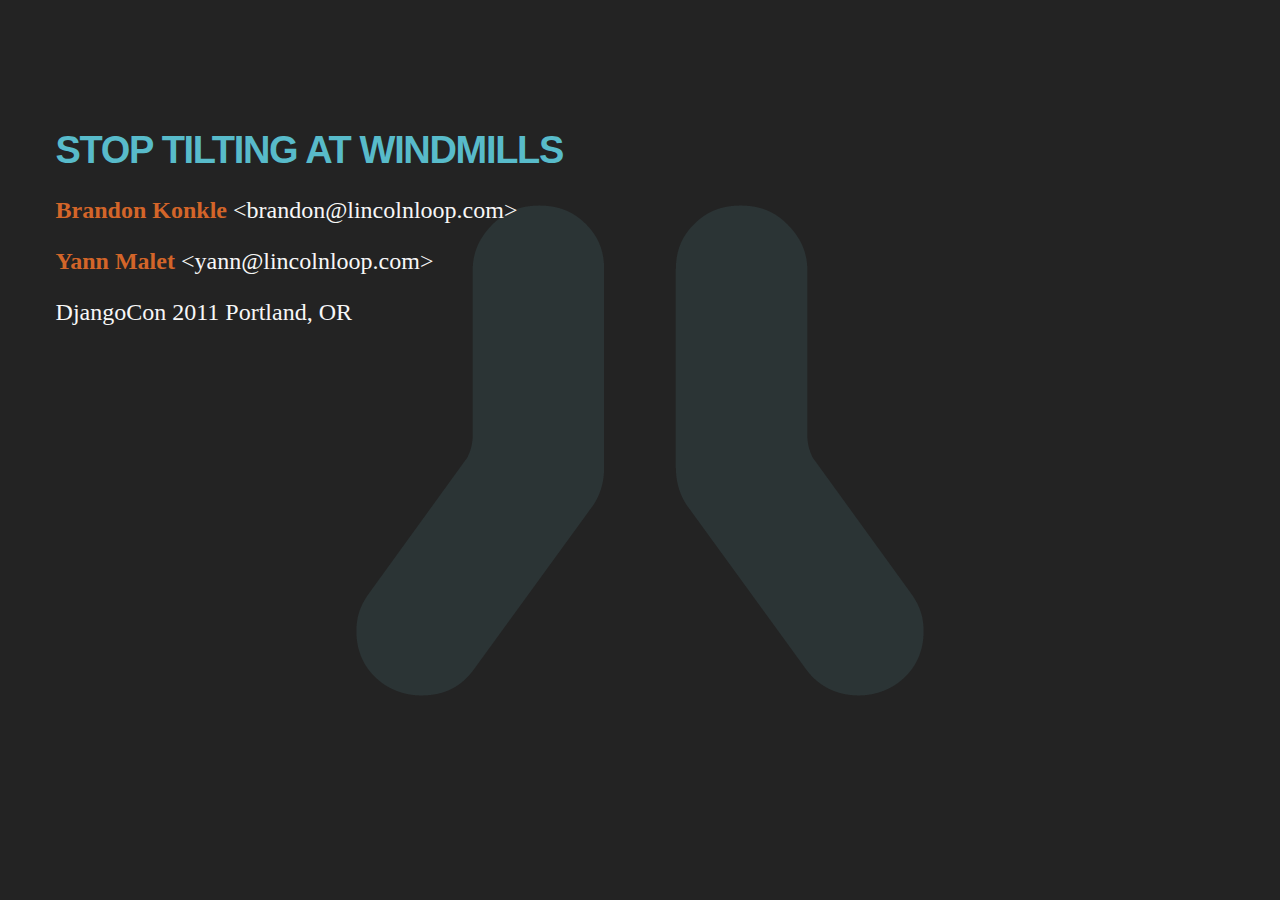
<file: index.html>
<!DOCTYPE html>
<!--
  Copyright 2010 Google Inc.

  Licensed under the Apache License, Version 2.0 (the "License");
  you may not use this file except in compliance with the License.
  You may obtain a copy of the License at

     http://www.apache.org/licenses/LICENSE-2.0

  Unless required by applicable law or agreed to in writing, software
  distributed under the License is distributed on an "AS IS" BASIS,
  WITHOUT WARRANTIES OR CONDITIONS OF ANY KIND, either express or implied.
  See the License for the specific language governing permissions and
  limitations under the License.

  Original slides: Marcin Wichary (mwichary@google.com)
  Modifications: Ernest Delgado (ernestd@google.com)
                 Alex Russell (slightlyoff@chromium.org)

  landslide modifications: Adam Zapletal (adamzap@gmail.com)
                           Nicolas Perriault (nperriault@gmail.com)
  
  Lincoln Loop modifications: Michael Trythall (michael@lincolnloop.com)
-->
<html>
<head>
    <meta http-equiv="Content-Type" content="text/html; charset=utf-8" />
    <meta http-equiv="X-UA-Compatible" content="chrome=1">
    <title>Stop Tilting At Windmills</title>
    <!-- Styles -->
    
    <link rel="stylesheet" media="print" href="style/css/print.css">
    <link rel="stylesheet" media="screen, projection" href="style/css/screen.css">
    
    <!-- /Styles -->
    <!-- Javascripts -->
    
    <script type="text/javascript" src="style/js/slides.js"></script>
    
    <!-- /Javascripts -->
</head>
<body>
  <div class="presentation">
    <div class="slides">
      
      <!-- slide source: slides.md -->
      <div class="slide intro">
        <div class="inner">
          
          <header><h1>Stop Tilting At Windmills</h1></header>
          
          
          <section><p><strong>Brandon Konkle</strong>  <a href="&#109;&#97;&#105;&#108;&#116;&#111;&#58;&#60;&#98;&#114;&#97;&#110;&#100;&#111;&#110;&#64;&#108;&#105;&#110;&#99;&#111;&#108;&#110;&#108;&#111;&#111;&#112;&#46;&#99;&#111;&#109;">&lt;&#98;&#114;&#97;&#110;&#100;&#111;&#110;&#64;&#108;&#105;&#110;&#99;&#111;&#108;&#110;&#108;&#111;&#111;&#112;&#46;&#99;&#111;&#109;</a>&gt;</p>
<p><strong>Yann Malet</strong>      <a href="&#109;&#97;&#105;&#108;&#116;&#111;&#58;&#60;&#121;&#97;&#110;&#110;&#64;&#108;&#105;&#110;&#99;&#111;&#108;&#110;&#108;&#111;&#111;&#112;&#46;&#99;&#111;&#109;">&lt;&#121;&#97;&#110;&#110;&#64;&#108;&#105;&#110;&#99;&#111;&#108;&#110;&#108;&#111;&#111;&#112;&#46;&#99;&#111;&#109;</a>&gt;</p>
<p>DjangoCon 2011
Portland, OR</p></section>
          
        </div>
        <footer>
          
          <aside class="source">
            Source: <a href="slides.md">slides.md</a>
          </aside>
          
          <aside class="page_number">
            1/30
          </aside>
        </footer>
      </div>
      
      <!-- slide source: slides.md -->
      <div class="slide">
        <div class="inner">
          
          <header><h1>Target Audience</h1></header>
          
          
          <section><ul>
<li>You have built one or more successful application</li>
<li>You need to scale it to reach a larger audience</li>
</ul></section>
          
        </div>
        <footer>
          
          <aside class="source">
            Source: <a href="slides.md">slides.md</a>
          </aside>
          
          <aside class="page_number">
            2/30
          </aside>
        </footer>
      </div>
      
      <!-- slide source: slides.md -->
      <div class="slide">
        <div class="inner">
          
          <header><h1>Agenda</h1></header>
          
          
          <section><h2>Performance Testing</h2>
<ul>
<li>Debug Toolbar</li>
<li>Debug Logging</li>
<li>Continuous testing</li>
</ul>
<h2>Load Testing</h2>
<ul>
<li>Jmeter</li>
<li>Command-line tools</li>
</ul></section>
          
        </div>
        <footer>
          
          <aside class="source">
            Source: <a href="slides.md">slides.md</a>
          </aside>
          
          <aside class="page_number">
            3/30
          </aside>
        </footer>
      </div>
      
      <!-- slide source: slides.md -->
      <div class="slide">
        <div class="inner">
          
          <header><h2>This talk will not discuss</h2></header>
          
          
          <section><ul>
<li>How to optimize django apps<ul>
<li>Optimizing queries</li>
<li>Caching</li>
<li>etc...</li>
</ul>
</li>
<li>
<p>How scale your infrastructure</p>
</li>
</ul></section>
          
        </div>
        <footer>
          
          <aside class="source">
            Source: <a href="slides.md">slides.md</a>
          </aside>
          
          <aside class="page_number">
            4/30
          </aside>
        </footer>
      </div>
      
      <!-- slide source: slides.md -->
      <div class="slide">
        <div class="inner">
          
          <header><h1>Django community's focus is evolving</h1></header>
          
          
          <section><h2>Where are we coming from?</h2>
<ul>
<li>2008 - Building reusable apps</li>
<li>2009, 2010 - Testing and continous integration</li>
</ul>
<h2>Where are we (hopefully) going?</h2>
<ul>
<li>Larger scale</li>
<li>Better performance</li>
</ul></section>
          
        </div>
        <footer>
          
          <aside class="source">
            Source: <a href="slides.md">slides.md</a>
          </aside>
          
          <aside class="page_number">
            5/30
          </aside>
        </footer>
      </div>
      
      <!-- slide source: slides.md -->
      <div class="slide image">
        <div class="inner">
          
          <header><h1>Tilting at Windmills</h1></header>
          
          
          <section><p>Like the brave but misguided Don Quixote we often charge after performance problems we think are monstrous,
<br/>but turn out to be just minor issues.</p>
<p><img alt="Don Quixote" src="images/full-tilt.png" /></p></section>
          
        </div>
        <footer>
          
          <aside class="source">
            Source: <a href="slides.md">slides.md</a>
          </aside>
          
          <aside class="page_number">
            6/30
          </aside>
        </footer>
      </div>
      
      <!-- slide source: slides.md -->
      <div class="slide">
        <div class="inner">
          
          <header><h1>Example Django-CMS Site</h1></header>
          
          
          <section><p>We built few utilities on top of django-cms to:</p>
<ul>
<li>Create a dummy web site on demand</li>
<li>Get the list of urls for the django-cms pages</li>
</ul></section>
          
        </div>
        <footer>
          
          <aside class="source">
            Source: <a href="slides.md">slides.md</a>
          </aside>
          
          <aside class="page_number">
            7/30
          </aside>
        </footer>
      </div>
      
      <!-- slide source: slides.md -->
      <div class="slide intro">
        <div class="inner">
          
          <header><h1>Performance Testing</h1></header>
          
          
        </div>
        <footer>
          
          <aside class="source">
            Source: <a href="slides.md">slides.md</a>
          </aside>
          
          <aside class="page_number">
            8/30
          </aside>
        </footer>
      </div>
      
      <!-- slide source: slides.md -->
      <div class="slide">
        <div class="inner">
          
          <header><h1>Performance Testing</h1></header>
          
          
          <section><p><em>"You can't manage what you don't measure"</em></p>
<h2>What are we looking for?</h2>
<ul>
<li>Time to load a page</li>
<li>Number of queries per page</li>
<li>Time taken by the queries</li>
<li>Number of cache hits/misses</li>
<li>Time spent waiting for external services</li>
</ul></section>
          
        </div>
        <footer>
          
          <aside class="source">
            Source: <a href="slides.md">slides.md</a>
          </aside>
          
          <aside class="page_number">
            9/30
          </aside>
        </footer>
      </div>
      
      <!-- slide source: slides.md -->
      <div class="slide bigimage">
        <div class="inner">
          
          <header><h1>Response Time</h1></header>
          
          
          <section><p><img alt="Counting Seconds" src="images/response-time.png" /></p></section>
          
        </div>
        <footer>
          
          <aside class="source">
            Source: <a href="slides.md">slides.md</a>
          </aside>
          
          <aside class="page_number">
            10/30
          </aside>
        </footer>
      </div>
      
      <!-- slide source: slides.md -->
      <div class="slide">
        <div class="inner">
          
          <header><h1>Response Time</h1></header>
          
          
          <section><h2>Pros</h2>
<ul>
<li>No setup.</li>
<li>Closest to the user experience.</li>
</ul>
<h2>Cons</h2>
<ul>
<li>It doesn't measure the internals of your application.</li>
<li>It's a simple good/not good evaluation, with no clues about why.</li>
</ul></section>
          
        </div>
        <footer>
          
          <aside class="source">
            Source: <a href="slides.md">slides.md</a>
          </aside>
          
          <aside class="page_number">
            11/30
          </aside>
        </footer>
      </div>
      
      <!-- slide source: slides.md -->
      <div class="slide bigimage">
        <div class="inner">
          
          <header><h1>Django Debug Toolbar</h1></header>
          
          
          <section><p><img alt="Django Debug Toolbar" src="images/debug-toolbar.png" /></p></section>
          
        </div>
        <footer>
          
          <aside class="source">
            Source: <a href="slides.md">slides.md</a>
          </aside>
          
          <aside class="page_number">
            12/30
          </aside>
        </footer>
      </div>
      
      <!-- slide source: slides.md -->
      <div class="slide">
        <div class="inner">
          
          <header><h1>Django Debug Toolbar</h1></header>
          
          
          <section><h2>Pros</h2>
<ul>
<li>Provides a variety of information about what is going on inside.</li>
</ul>
<h2>Cons</h2>
<ul>
<li>Requires a third party application and some configuration.</li>
<li>It's on demand.</li>
<li>No history.</li>
</ul></section>
          
        </div>
        <footer>
          
          <aside class="source">
            Source: <a href="slides.md">slides.md</a>
          </aside>
          
          <aside class="page_number">
            13/30
          </aside>
        </footer>
      </div>
      
      <!-- slide source: slides.md -->
      <div class="slide bigimage">
        <div class="inner">
          
          <header><h1>Django Debug Logging</h1></header>
          
          
          <section><p><img alt="Django Debug Logging" src="images/debug-logging.png" /></p></section>
          
        </div>
        <footer>
          
          <aside class="source">
            Source: <a href="slides.md">slides.md</a>
          </aside>
          
          <aside class="page_number">
            14/30
          </aside>
        </footer>
      </div>
      
      <!-- slide source: slides.md -->
      <div class="slide">
        <div class="inner">
          
          <header><h1>Django Debug Logging</h1></header>
          
          
          <section><h2>Pros</h2>
<ul>
<li>Automated test covering a set of URLs</li>
<li>Optimised for history tracking</li>
<li>Repeatable process</li>
<li>Provides aggregated data</li>
</ul>
<h2>Cons</h2>
<ul>
<li>Young project</li>
<li>Requires another third party application and more configuration.</li>
</ul></section>
          
        </div>
        <footer>
          
          <aside class="source">
            Source: <a href="slides.md">slides.md</a>
          </aside>
          
          <aside class="page_number">
            15/30
          </aside>
        </footer>
      </div>
      
      <!-- slide source: slides.md -->
      <div class="slide">
        <div class="inner">
          
          <header><h1>Still A Work In Progress</h1></header>
          
          
          <section><p>At this stage it is a proof-of-concept. There are few outstanding issues and pending features.</p>
<ul>
<li>Better integration with django-debug-toolbar</li>
<li>Support configurable log handlers, instead of just the database handler</li>
<li>Optionally use unit tests instead of just url lists</li>
</ul></section>
          
        </div>
        <footer>
          
          <aside class="source">
            Source: <a href="slides.md">slides.md</a>
          </aside>
          
          <aside class="page_number">
            16/30
          </aside>
        </footer>
      </div>
      
      <!-- slide source: slides.md -->
      <div class="slide">
        <div class="inner">
          
          <header><h1>Continuous Testing</h1></header>
          
          
          <section><h2>Why?</h2>
<ul>
<li>Helps narrow down the origin of performance problems</li>
<li>Performance issues can't always be easily predicted</li>
<li>Identify issues before they impact production</li>
</ul>
<h2>How?</h2>
<ul>
<li>Manually run performance test throughout the day</li>
<li>Run periodically with cron</li>
<li>Integrate with a tool like Jenkins</li>
</ul></section>
          
        </div>
        <footer>
          
          <aside class="source">
            Source: <a href="slides.md">slides.md</a>
          </aside>
          
          <aside class="page_number">
            17/30
          </aside>
        </footer>
      </div>
      
      <!-- slide source: slides.md -->
      <div class="slide intro">
        <div class="inner">
          
          <header><h1>Load Testing</h1></header>
          
          
        </div>
        <footer>
          
          <aside class="source">
            Source: <a href="slides.md">slides.md</a>
          </aside>
          
          <aside class="page_number">
            18/30
          </aside>
        </footer>
      </div>
      
      <!-- slide source: slides.md -->
      <div class="slide">
        <div class="inner">
          
          <header><h1>Load Testing</h1></header>
          
          
          <section><ul>
<li>Taking your entire application infrastructure into account.</li>
<li>Understanding how your performance changes under stress and over time.</li>
<li>Creating realistic test plans that imitate real life traffic.</li>
</ul></section>
          
        </div>
        <footer>
          
          <aside class="source">
            Source: <a href="slides.md">slides.md</a>
          </aside>
          
          <aside class="page_number">
            19/30
          </aside>
        </footer>
      </div>
      
      <!-- slide source: slides.md -->
      <div class="slide">
        <div class="inner">
          
          <header><h1>What are we looking for?</h1></header>
          
          
          <section><h2>Database</h2>
<ul>
<li>Handling numerous queries in parallel</li>
<li>Types of queries running at the same time</li>
</ul>
<h2>Caching</h2>
<ul>
<li>Cache key expiration</li>
<li>Cache size and key eviction</li>
</ul></section>
          
        </div>
        <footer>
          
          <aside class="source">
            Source: <a href="slides.md">slides.md</a>
          </aside>
          
          <aside class="page_number">
            20/30
          </aside>
        </footer>
      </div>
      
      <!-- slide source: slides.md -->
      <div class="slide">
        <div class="inner">
          
          <header><h1>What are we looking for? (Cont'd)</h1></header>
          
          
          <section><h2>Servers</h2>
<ul>
<li>Memory utilization and swapping</li>
<li>CPU load averages</li>
<li>Balancing load effectively between database servers, app servers, utility servers, etc.</li>
</ul></section>
          
        </div>
        <footer>
          
          <aside class="source">
            Source: <a href="slides.md">slides.md</a>
          </aside>
          
          <aside class="page_number">
            21/30
          </aside>
        </footer>
      </div>
      
      <!-- slide source: slides.md -->
      <div class="slide">
        <div class="inner">
          
          <header><h1>Jmeter</h1></header>
          
          
          <section><ul>
<li>Use a GUI to plan out a load test with a huge variety of highly configurable components.</li>
<li>Set up samplers for each view your users will access.</li>
<li>Create text files with sample data that can be read by each sampler.</li>
<li>Use post-processors to retrieve data from your responses, such as CSRF keys.</li>
<li>Authenticate a Django user by taking the CSRF key from a GET request, then POSTing it along with your credentials.</li>
<li>Use throughput controllers to define the percentage of traffic on each request type.</li>
</ul></section>
          
        </div>
        <footer>
          
          <aside class="source">
            Source: <a href="slides.md">slides.md</a>
          </aside>
          
          <aside class="page_number">
            22/30
          </aside>
        </footer>
      </div>
      
      <!-- slide source: slides.md -->
      <div class="slide bigimage">
        <div class="inner">
          
          <header><h1>Jmeter UI</h1></header>
          
          
          <section><p>jmeter -p user.properties</p>
<p><img alt="Jmeter UI" src="images/windmill_plan-Apache_JMeter.png" /></p></section>
          
        </div>
        <footer>
          
          <aside class="source">
            Source: <a href="slides.md">slides.md</a>
          </aside>
          
          <aside class="page_number">
            23/30
          </aside>
        </footer>
      </div>
      
      <!-- slide source: slides.md -->
      <div class="slide">
        <div class="inner">
          
          <header><h1>Jmeter CLI</h1></header>
          
          
          <section><p>jmeter -n -p user.properties -t windmill_plan.jmx -l results.jtl</p></section>
          
        </div>
        <footer>
          
          <aside class="source">
            Source: <a href="slides.md">slides.md</a>
          </aside>
          
          <aside class="page_number">
            24/30
          </aside>
        </footer>
      </div>
      
      <!-- slide source: slides.md -->
      <div class="slide has_notes">
        <div class="inner">
          
          <header><h1>Anatomy of a POST</h1></header>
          
          
          <section><p>Working around <a href="https://docs.djangoproject.com/en/dev/ref/contrib/csrf/">CSRF</a> protection</p>
<p><img alt="CSRF incantation" src="images/Anatomy_of_POST.png" /></p>
<p class="notes">CSRF - This type of attack occurs when a malicious Web site contains a link, a form button or some javascript that is intended to perform some action on your Web site, using the credentials of a logged-in user who visits the malicious site in their browser.</p></section>
          
        </div>
        <footer>
          
          <aside class="source">
            Source: <a href="slides.md">slides.md</a>
          </aside>
          
          <aside class="page_number">
            25/30
          </aside>
        </footer>
      </div>
      
      <!-- slide source: slides.md -->
      <div class="slide">
        <div class="inner">
          
          <header><h1>Command-Line Tools</h1></header>
          
          
          <section><ul>
<li><em>htop</em> - An amplified version of <em>top</em> to review load averages, memory utilization, swapping, etc.</li>
<li><em>dstat</em> - Shows a variety of information about cpu, memory, disk, and network usage.</li>
<li><em>pg_top</em>, <em>mtop</em> - Displays databases statistics and the process list, allowing you to view details about individual queries.</li>
<li><em>memcache-top</em> - Retrieves statistics from multiple memcached instances, such as space used/free, hit percentage, evictions.</li>
</ul></section>
          
        </div>
        <footer>
          
          <aside class="source">
            Source: <a href="slides.md">slides.md</a>
          </aside>
          
          <aside class="page_number">
            26/30
          </aside>
        </footer>
      </div>
      
      <!-- slide source: slides.md -->
      <div class="slide">
        <div class="inner">
          
          <header><h1>Ressources - Performance analysis</h1></header>
          
          
          <section><ul>
<li><a href="http://getfirebug.com/">Firebug</a></li>
<li><a href="https://github.com/django-debug-toolbar/django-debug-toolbar/">Django Debug Toolbar</a></li>
<li><a href="https://github.com/lincolnloop/django-debug-logging/">Django Debug Logging</a></li>
<li><a href="http://funkload.nuxeo.org/">Funkload</a></li>
<li><a href="https://github.com/newsapps/beeswithmachineguns">Bees with Machine Guns</a></li>
<li><a href="http://webunit.sourceforge.net/">Webunit</a></li>
<li><a href="http://grinder.sourceforge.net/">Grinder</a></li>
<li><a href="http://www.joedog.org/index/siege-home">Siege</a></li>
<li><a href="http://morethanseven.net/2011/06/30/Django-performance-1-measuring-performance.html">Django Performance Patterns</a></li>
</ul></section>
          
        </div>
        <footer>
          
          <aside class="source">
            Source: <a href="slides.md">slides.md</a>
          </aside>
          
          <aside class="page_number">
            27/30
          </aside>
        </footer>
      </div>
      
      <!-- slide source: slides.md -->
      <div class="slide">
        <div class="inner">
          
          <header><h1>Resources - Improving performance</h1></header>
          
          
          <section><ul>
<li><a href="http://www.slideshare.net/zeeg/building-scalable-web-apps">Building Scalable Webapps</a></li>
<li><a href="http://blip.tv/djangocon/switching-addons-mozilla-org-from-cakephp-to-django-4125605">Switching Mozilla Addons to Django</a></li>
<li><a href="http://blip.tv/djangocon/scaling-django-web-applications-3060922">Scaling Django Web Applications</a></li>
<li><a href="http://jacobian.org/writing/django-performance-tips/">Django Performance Tips</a>
<a href="http://www.revsys.com/writings/postgresql-performance.html">PostgreSQL Performance Tuning</a></li>
<li><a href="https://github.com/simonw/django-queryset-transform">Queryset Transform</a></li>
<li><a href="http://packages.python.org/johnny-cache/">Johnny Cache</a></li>
<li><a href="https://github.com/dziegler/django-cachebot">Cachebot</a></li>
<li><a href="http://jbalogh.me/projects/cache-machine/">Cache Machine</a></li>
</ul></section>
          
        </div>
        <footer>
          
          <aside class="source">
            Source: <a href="slides.md">slides.md</a>
          </aside>
          
          <aside class="page_number">
            28/30
          </aside>
        </footer>
      </div>
      
      <!-- slide source: slides.md -->
      <div class="slide">
        <div class="inner">
          
          <header><h1>Resources - Jmeter</h1></header>
          
          
          <section><ul>
<li><a href="http://jakarta.apache.org/jmeter/usermanual/index.html">User Manual</a></li>
<li><a href="http://www.slideshare.net/agoucher/performance-testing-with-jmeter">Performance Testing with Jmeter</a></li>
<li><a href="https://wiki.jenkins-ci.org/display/JENKINS/Performance+Plugin">Jenkins Performance Plugin</a></li>
</ul></section>
          
        </div>
        <footer>
          
          <aside class="source">
            Source: <a href="slides.md">slides.md</a>
          </aside>
          
          <aside class="page_number">
            29/30
          </aside>
        </footer>
      </div>
      
      <!-- slide source: slides.md -->
      <div class="slide break">
        <div class="inner">
          
          <header><h1>Questions?</h1></header>
          
          
          <section><h2>Brandon Konkle - @bkonkle</h2>
<h2>Yann Malet - @gwadeloop</h2></section>
          
        </div>
        <footer>
          
          <aside class="source">
            Source: <a href="slides.md">slides.md</a>
          </aside>
          
          <aside class="page_number">
            30/30
          </aside>
        </footer>
      </div>
      
    </div>
  </div>
  
  <div id="toc" class="hidden">
    <h2>Table of Contents</h2>
    <table>
      <caption>Table of Contents</caption>
            
      <tr id="toc-row-1">
        <th><a href="#slide1">Stop Tilting At Windmills</a></th>
        <td><a href="#slide1">1</a></td>
      </tr>
      
            
      <tr id="toc-row-2">
        <th><a href="#slide2">Target Audience</a></th>
        <td><a href="#slide2">2</a></td>
      </tr>
      
            
      <tr id="toc-row-3">
        <th><a href="#slide3">Agenda</a></th>
        <td><a href="#slide3">3</a></td>
      </tr>
      
        
        <tr id="toc-row-4" class="sub">
          <th><a href="#slide4">This talk will not discuss</a></th>
          <td><a href="#slide4">4</a></td>
        </tr>
        
      
            
      <tr id="toc-row-5">
        <th><a href="#slide5">Django community's focus is evolving</a></th>
        <td><a href="#slide5">5</a></td>
      </tr>
      
            
      <tr id="toc-row-6">
        <th><a href="#slide6">Tilting at Windmills</a></th>
        <td><a href="#slide6">6</a></td>
      </tr>
      
            
      <tr id="toc-row-7">
        <th><a href="#slide7">Example Django-CMS Site</a></th>
        <td><a href="#slide7">7</a></td>
      </tr>
      
            
      <tr id="toc-row-8">
        <th><a href="#slide8">Performance Testing</a></th>
        <td><a href="#slide8">8</a></td>
      </tr>
      
            
      <tr id="toc-row-9">
        <th><a href="#slide9">Performance Testing</a></th>
        <td><a href="#slide9">9</a></td>
      </tr>
      
            
      <tr id="toc-row-10">
        <th><a href="#slide10">Response Time</a></th>
        <td><a href="#slide10">10</a></td>
      </tr>
      
            
      <tr id="toc-row-11">
        <th><a href="#slide11">Response Time</a></th>
        <td><a href="#slide11">11</a></td>
      </tr>
      
            
      <tr id="toc-row-12">
        <th><a href="#slide12">Django Debug Toolbar</a></th>
        <td><a href="#slide12">12</a></td>
      </tr>
      
            
      <tr id="toc-row-13">
        <th><a href="#slide13">Django Debug Toolbar</a></th>
        <td><a href="#slide13">13</a></td>
      </tr>
      
            
      <tr id="toc-row-14">
        <th><a href="#slide14">Django Debug Logging</a></th>
        <td><a href="#slide14">14</a></td>
      </tr>
      
            
      <tr id="toc-row-15">
        <th><a href="#slide15">Django Debug Logging</a></th>
        <td><a href="#slide15">15</a></td>
      </tr>
      
            
      <tr id="toc-row-16">
        <th><a href="#slide16">Still A Work In Progress</a></th>
        <td><a href="#slide16">16</a></td>
      </tr>
      
            
      <tr id="toc-row-17">
        <th><a href="#slide17">Continuous Testing</a></th>
        <td><a href="#slide17">17</a></td>
      </tr>
      
            
      <tr id="toc-row-18">
        <th><a href="#slide18">Load Testing</a></th>
        <td><a href="#slide18">18</a></td>
      </tr>
      
            
      <tr id="toc-row-19">
        <th><a href="#slide19">Load Testing</a></th>
        <td><a href="#slide19">19</a></td>
      </tr>
      
            
      <tr id="toc-row-20">
        <th><a href="#slide20">What are we looking for?</a></th>
        <td><a href="#slide20">20</a></td>
      </tr>
      
            
      <tr id="toc-row-21">
        <th><a href="#slide21">What are we looking for? (Cont'd)</a></th>
        <td><a href="#slide21">21</a></td>
      </tr>
      
            
      <tr id="toc-row-22">
        <th><a href="#slide22">Jmeter</a></th>
        <td><a href="#slide22">22</a></td>
      </tr>
      
            
      <tr id="toc-row-23">
        <th><a href="#slide23">Jmeter UI</a></th>
        <td><a href="#slide23">23</a></td>
      </tr>
      
            
      <tr id="toc-row-24">
        <th><a href="#slide24">Jmeter CLI</a></th>
        <td><a href="#slide24">24</a></td>
      </tr>
      
            
      <tr id="toc-row-25">
        <th><a href="#slide25">Anatomy of a POST</a></th>
        <td><a href="#slide25">25</a></td>
      </tr>
      
            
      <tr id="toc-row-26">
        <th><a href="#slide26">Command-Line Tools</a></th>
        <td><a href="#slide26">26</a></td>
      </tr>
      
            
      <tr id="toc-row-27">
        <th><a href="#slide27">Ressources - Performance analysis</a></th>
        <td><a href="#slide27">27</a></td>
      </tr>
      
            
      <tr id="toc-row-28">
        <th><a href="#slide28">Resources - Improving performance</a></th>
        <td><a href="#slide28">28</a></td>
      </tr>
      
            
      <tr id="toc-row-29">
        <th><a href="#slide29">Resources - Jmeter</a></th>
        <td><a href="#slide29">29</a></td>
      </tr>
      
            
      <tr id="toc-row-30">
        <th><a href="#slide30">Questions?</a></th>
        <td><a href="#slide30">30</a></td>
      </tr>
      
      
    </table>
  </div>
  
  <script>main()</script>
</body>
</html>
</file>
<file: style/css/print.css>
* {
    margin: 0;
    padding: 0;
}
@page {
    size: landscape;
}
body {
    font: 100% "Lucida Grande", "Trebuchet MS", Verdana, sans-serif;
    padding: 0;
    margin: 0;
}
div.slide {
    min-width: 800px;
    min-height: 600px;
    padding: 1em;
    overflow: hidden;
    page-break-after: always;
    border: 1px solid black;
    border-radius: 20px;
}
div.slide div.inner {
    width: 800px;
    height: 600px;
    margin: auto;
    display: table-cell;
}
h1 {
    font-size: 2.4em;
}
h2 {
    font-size: 1.4em;
}
h3 {
    margin: 1em 0;
}
ul {
    margin: 0;
    padding: 0;
}
p, li, pre {
    margin: 1em 0;
}
li {
    margin-left: 2em;
}
a {
    color: #000000;
}
pre, code {
    max-width: 800px;
    background: #eee;
    font-family: Monaco, monospace;
    font-size: 90%;
}
pre {
    padding: .2em .5em;
    overflow: hidden;
    border-radius: .8em;
}
code {
    padding: 0 .2em;
}
.slide header:only-child h1 {
  line-height: 180%;
  text-align: center;
  display: table-cell;
  vertical-align: middle;
  height: 600px;
  width: 800px;
  font-size: 48px;
  margin-top:100px;
  margin-bottom:100px;
}
#toc, .slide aside, .slide footer, .slide .notes {
  display: none;
}
</file>
<file: style/css/screen.css>
body {
  font: 26px 'Helvetica Neue', 'Lucida Grande', Verdana, sans-serif;
  background: #232323;
  color: #f7f7f7;
  padding: 0;
  margin: 0;
  overflow: hidden;
}

div.presentation {
  position: absolute;
  width: 100%;
  display: table-cell;
  vertical-align: middle;
  height: 100%;
  background: inherit;
}

div.slides {
  width: 100%;
  height: 100%;
  overflow: hidden;
  left: 0;
  top: 0;
  position: absolute;
  display: block;
  background: url(../img/faded-logo.png) no-repeat center center;
  
  -webkit-transition: -webkit-transform 1s ease-in-out;
  -moz-transition: -moz-transform 1s ease-in-out;
  -o-transition: -o-transform 1s ease-in-out;
}

div.slide {
  display: none;
  overflow: hidden;
  position: absolute;
  width: 96%;
  height: 100%;
  left: 2%;
  
  -webkit-transition: margin 0.25s ease-in-out;
  -moz-transition: margin 0.25s ease-in-out;
  -o-transition: margin 0.25s ease-in-out;
}

div.slide p {
  font-size: 24px;
}

.slide.far-past {
  display: block;
  margin-left: -2400px;
}

.slide.current {
  display: block;
}

.slide.far-future {
  display: block;
  margin-left: 1500px;
}

.slide.past, .slide.future {
  display: none;
}

body.three-d div.slides {
  -webkit-transform: translateX(50px) scale(0.8) rotateY(10deg);
  -moz-transform: translateX(50px) scale(0.8) rotateY(10deg);
  -o-transform: translateX(50px) scale(0.8) rotateY(10deg);
}


/* Content */

header:not(:only-child) {
  font-weight: bold;
  font-size: 44px;
  letter-spacing: -.03em;
  color: #58bbca;
  position: absolute;
  left: 30px;
  top: 25px;
  margin: 0;
  padding: 0;
  text-transform: uppercase;
}

header h1, header h2 {
  display: inline;
  font-size: 100%;
  font-weight: bold;
  color: #58bbca;
  padding: 0;
  margin: 0;
}

header h2:first-child {
  margin-top: 0;
}

section, .slide header:only-child h1 {
  font-family: 'Helvetica Neue', 'Lucida Grande';
  margin-left: 30px;
  margin-right: 30px;
  margin-top: 80px;
  display: block;
  overflow: hidden;
}

a {
  color: inherit;
  display: inline-block;
  text-decoration: none;
  line-height: 110%;
  border-bottom: 2px solid #3f3f3f;
}

pre {
  font-size: 18px;
  font-family: Monaco, Courier, monospace;
}

li {
  padding: 5px 0;
  font-size: 22px;
}

strong {
  color: #D36529;
}

.slide header:only-child h1 {
  line-height: 180%;
  text-align: center;
  display: block;
  vertical-align: middle;
  font-size: 50px;
  font-weight: bold;
  margin-top: 100px;
  margin-bottom: 100px;
}

#toc {
  font-size:0.7em;
  -webkit-transition: margin 0.25s ease-in-out;
  background-color: #333;
  border-right: 5px solid #ccd;
  z-index: 9999999;
  height: 100%;
  overflow: hidden;
  top: 0;
  position: absolute;
  display: block;
  margin: 0;
  padding: 10px 16px;
  overflow: auto;
  -webkit-transition: margin 0.2s ease-in-out;
  -moz-transition: margin 0.2s ease-in-out;
  -o-transition: margin 0.2s ease-in-out;
}

#toc.hidden {
  display: block;
  margin-left: -400px;
}

#toc.visible {
  display: block;
  margin-left: 0px;
}

#toc h2 {
  text-shadow: rgba(0, 0, 0, 0.2) 0 2px 5px;
  margin: 0 0 16px;
  padding: 0;
}

#toc table {
  width: 100%;
  margin: 0;
  padding: 0;
  border-collapse: collapse;
}

#toc table caption {
  display: none;
}

#toc tr {
  margin: 2px 0;
  border-bottom: 1px solid #ccc;
}


#toc th {
  text-align: left;
  font-weight: normal;
  max-width: 300px;
  overflow: hidden;
}
  #toc tr.sub th {
    text-indent: 20px;
  }

#toc td {
  text-align: right;
  min-width: 20px;
}

#toc a {
  display: block;
  text-decoration: none;
  border-bottom: none;
  padding: 4px 0;
}

#toc tr.active {
  background: #ff0;
}

aside {
  display: none;
}
  aside.source {
    position: absolute;
    bottom: 6px;
    left: 10px;
    text-indent: 10px;
  }
  aside.page_number {
    position: absolute;
    bottom: 6px;
    right: 10px;
    text-indent: 10px;
  }

.notes {
  display: none;
  padding: 10px;
  background: #ccc;
  border-radius: 10px;
  -moz-border-radius: 10px;
  -webkit-border-radius: 10px;
}
  div.slide p.notes {
    font-size: 90%;
  }


/* Customizations */

header h1 { font-size: .7em; }

div.slide.intro header {
  /*left: 0;
  bottom: 200px;
  top: auto; */
  display: block;
  padding: 20px;
  z-index: 5;
  width: 100%;
  
  
  margin: 0 0 20px; 
}

div.slide.intro h1 {
  font-size: 38px;
  text-transform: uppercase;
  font-weight: bold;
}

div.slide.intro:first-of-type h1 {
  padding: 0 0 0 30px;
}

div.slide.intro section {
  margin: 0;
  /*position: absolute;
  bottom: 102px;
  left: 0; */
  padding: 0 0 64px 20px;
  z-index: 10;
  width: 100%;
  display: block;
}

div.slide.intro section h2 {
  font-size: 18px;
  font-weight: normal;
  padding: 0;
  margin: 0;
}

/* Nasty nasty dirty Intro hacks */
.presentation div.slide.intro .inner { padding: 10% 0 0; }
.presentation div.slide.intro header { position: relative; top: auto; left: auto; margin: 0; padding: 0; }
.presentation div.slide.intro section { padding: 0 0 0 30px; }
.presentation div.slide.intro ul { padding: 20px 0 10px; }
.presentation div.slide.intro li { font-size: 16px; margin: 0 0 10px; padding: 0; list-style: none }
.presentation div.slide.intro li strong { font-size: 18px; color: #343434 }
.presentation div.slide.intro a { border: none; }

div.slide.break header {
  display: block;
  width: 40%;
  height: 100%;
}


div.slide.break {
  border: none;
}

div.slide.break header {
  position: absolute;
  top: 0;
  left: 0;
  text-align: right;
}

div.slide.break header h1 {
  font-size: 36px;
  line-height: 50%;
  position: relative;
  top: 140px;
  right: 20px;
  width: 80%;
}

div.slide.break section {
  height: 100%;
  top: 0;
  left: 45%;
  position: absolute;
  padding: 140px 0 0;
  margin: 0;
}

div.slide.break section h2 {
  font-size: 24px;
  color: #fff;
}

div.slide.break section p, div.slide.break li {
  font-size: 24px;
}

div.slide.image header, div.slide.bigimage header {
  display: block;
  position: relative;
  text-align: center;
  left: auto;
}

body div.slide.image section, div.slide.bigimage section {
    text-align:center;
    margin-top: 0; 
}

div.slide.image section p, div.slide.bigimage section p {
    font-size:0.8em;
}

div.slide.image section, div.slide.bigimage section {
    text-align:center;
}

div.slide.image section p, div.slide.bigimage section p {
    font-size:0.8em;
}

div.slide.image section img {
  height: 430px !important;
}

div.slide.bigimage section img {
  height: 560px !important;
}

div.slide.quote {
  background: url(../img/alt-mini-logo.png) 20px 96% no-repeat, url(../img/quote-bg.png);
}

div.slide.quote header {
  display: none;
}

div.slide.quote section {
  width: 90%;
  background: url(../img/quote-arrow.png) no-repeat bottom center;
  padding: 0 0 40px;
  margin: 14% auto;
}

div.slide.quote section h3 {
  font-style: italic;
  color: #58bbca;
  font-weight: normal;
  font-size: 26px;
  padding: 0 0 40px 120px;
  margin: -30px 0 0;
}

div.slide.quote blockquote {
  background-color: #fff;
  color: #959595;
}

div.slide.quote blockquote p {
    background: url(../img/quote-open.png) 4% 20% no-repeat, url(../img/quote-close.png) 96% 90% no-repeat;
    padding: 70px 120px 40px;
    font-size: 40px;
    margin: 0;
}

/* Pygments */
.highlight { padding:10px; }
.hll { background-color: #ffffcc }
.c { color: #888888 } /* Comment */
.err { color: #a61717; background-color: #e3d2d2 } /* Error */
.k { color: #008800; font-weight: bold } /* Keyword */
.cm { color: #888888 } /* Comment.Multiline */
.cp { color: #cc0000; font-weight: bold } /* Comment.Preproc */
.c1 { color: #888888 } /* Comment.Single */
.cs { color: #cc0000; font-weight: bold; background-color: #fff0f0 } /* Comment.Special */
.gd { color: #000000; background-color: #ffdddd } /* Generic.Deleted */
.ge { font-style: italic } /* Generic.Emph */
.gr { color: #aa0000 } /* Generic.Error */
.gh { color: #303030 } /* Generic.Heading */
.gi { color: #000000; background-color: #ddffdd } /* Generic.Inserted */
.go { color: #888888 } /* Generic.Output */
.gp { color: #555555 } /* Generic.Prompt */
.gs { font-weight: bold } /* Generic.Strong */
.gu { color: #606060 } /* Generic.Subheading */
.gt { color: #aa0000 } /* Generic.Traceback */
.kc { color: #008800; font-weight: bold } /* Keyword.Constant */
.kd { color: #008800; font-weight: bold } /* Keyword.Declaration */
.kn { color: #008800; font-weight: bold } /* Keyword.Namespace */
.kp { color: #008800 } /* Keyword.Pseudo */
.kr { color: #008800; font-weight: bold } /* Keyword.Reserved */
.kt { color: #888888; font-weight: bold } /* Keyword.Type */
.m { color: #0000DD; font-weight: bold } /* Literal.Number */
.s { color: #dd2200; background-color: #fff0f0 } /* Literal.String */
.na { color: #336699 } /* Name.Attribute */
.nb { color: #003388 } /* Name.Builtin */
.nc { color: #bb0066; font-weight: bold } /* Name.Class */
.no { color: #003366; font-weight: bold } /* Name.Constant */
.nd { color: #555555 } /* Name.Decorator */
.ne { color: #bb0066; font-weight: bold } /* Name.Exception */
.nf { color: #0066bb; font-weight: bold } /* Name.Function */
.nl { color: #336699; font-style: italic } /* Name.Label */
.nn { color: #bb0066; font-weight: bold } /* Name.Namespace */
.py { color: #336699; font-weight: bold } /* Name.Property */
.nt { color: #bb0066; font-weight: bold } /* Name.Tag */
.nv { color: #336699 } /* Name.Variable */
.ow { color: #008800 } /* Operator.Word */
.w { color: #bbbbbb } /* Text.Whitespace */
.mf { color: #0000DD; font-weight: bold } /* Literal.Number.Float */
.mh { color: #0000DD; font-weight: bold } /* Literal.Number.Hex */
.mi { color: #0000DD; font-weight: bold } /* Literal.Number.Integer */
.mo { color: #0000DD; font-weight: bold } /* Literal.Number.Oct */
.sb { color: #dd2200; background-color: #fff0f0 } /* Literal.String.Backtick */
.sc { color: #dd2200; background-color: #fff0f0 } /* Literal.String.Char */
.sd { color: #dd2200; background-color: #fff0f0 } /* Literal.String.Doc */
.s2 { color: #dd2200; background-color: #fff0f0 } /* Literal.String.Double */
.se { color: #0044dd; background-color: #fff0f0 } /* Literal.String.Escape */
.sh { color: #dd2200; background-color: #fff0f0 } /* Literal.String.Heredoc */
.si { color: #3333bb; background-color: #fff0f0 } /* Literal.String.Interpol */
.sx { color: #22bb22; background-color: #f0fff0 } /* Literal.String.Other */
.sr { color: #008800; background-color: #fff0ff } /* Literal.String.Regex */
.s1 { color: #dd2200; background-color: #fff0f0 } /* Literal.String.Single */
.ss { color: #aa6600; background-color: #fff0f0 } /* Literal.String.Symbol */
.bp { color: #003388 } /* Name.Builtin.Pseudo */
.vc { color: #336699 } /* Name.Variable.Class */
.vg { color: #dd7700 } /* Name.Variable.Global */
.vi { color: #3333bb } /* Name.Variable.Instance */
.il { color: #0000DD; font-weight: bold } /* Literal.Number.Integer.Long */
</file>
